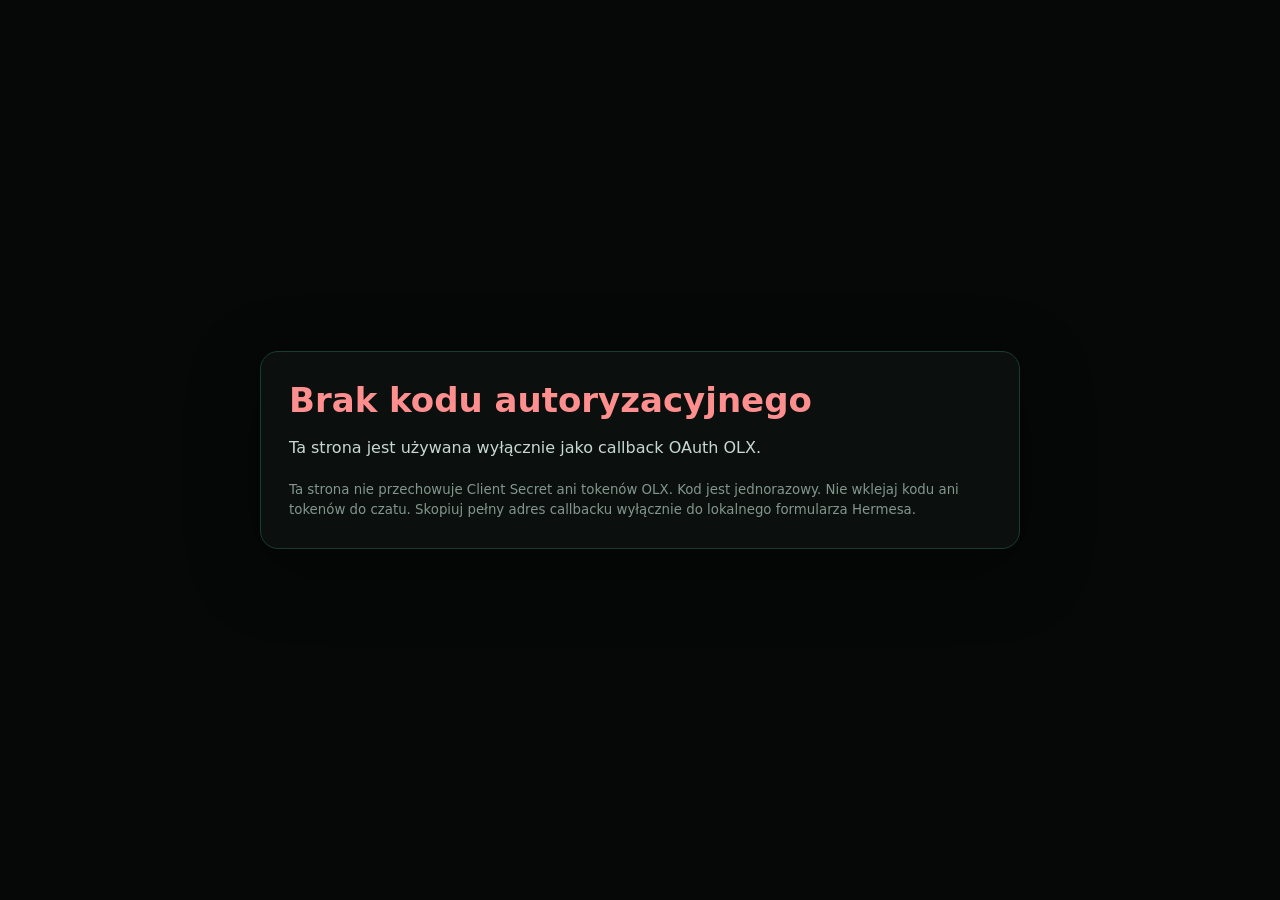
<file: web/public/olx-hermes-callback.html>
<!doctype html>
<html lang="pl">
<head>
  <meta charset="utf-8">
  <meta name="viewport" content="width=device-width, initial-scale=1">
  <meta name="robots" content="noindex,nofollow,noarchive">
  <meta name="referrer" content="no-referrer">
  <title>OLX — połączenie z Hermesem</title>
  <style>
    :root { color-scheme: dark; }
    * { box-sizing: border-box; }
    body {
      margin: 0;
      min-height: 100vh;
      display: grid;
      place-items: center;
      padding: 24px;
      background: #050807;
      color: #ecfff7;
      font-family: Inter, ui-sans-serif, system-ui, -apple-system, BlinkMacSystemFont, "Segoe UI", sans-serif;
    }
    main {
      width: min(760px, 100%);
      border: 1px solid #1c3b30;
      border-radius: 18px;
      padding: 28px;
      background: #0b100e;
      box-shadow: 0 20px 70px rgba(0,0,0,.35);
    }
    h1 { margin: 0 0 12px; font-size: clamp(24px, 4vw, 34px); }
    p { line-height: 1.55; color: #c8d8d1; }
    .ok { color: #54f7a5; }
    .error { color: #ff8f8f; }
    .row {
      margin-top: 18px;
      padding: 14px;
      border-radius: 12px;
      background: #070b09;
      border: 1px solid #18251f;
    }
    .label { display: block; margin-bottom: 7px; color: #8da39a; font-size: 13px; }
    code {
      display: block;
      overflow-wrap: anywhere;
      user-select: all;
      color: #d8ffea;
    }
    button {
      margin-top: 10px;
      border: 0;
      border-radius: 9px;
      padding: 10px 14px;
      cursor: pointer;
      font-weight: 700;
      background: #54f7a5;
      color: #041009;
    }
    small { display: block; margin-top: 20px; color: #82968d; line-height: 1.5; }
  </style>
</head>
<body>
  <main>
    <h1 id="title">Odbieranie autoryzacji OLX…</h1>
    <p id="message">Sprawdzam odpowiedź przekazaną przez OLX.</p>

    <section id="data" hidden>
      <div class="row">
        <span class="label">Pełny adres callbacku — ten wklej do lokalnego formularza Hermesa</span>
        <code id="callbackUrl"></code>
        <button type="button" id="copyCallback">Kopiuj pełny adres callbacku</button>
      </div>
      <div class="row">
        <span class="label">Jednorazowy kod autoryzacyjny</span>
        <code id="code"></code>
      </div>
      <div class="row">
        <span class="label">State — musi zgadzać się z wartością wygenerowaną lokalnie</span>
        <code id="state"></code>
      </div>
    </section>

    <small>
      Ta strona nie przechowuje Client Secret ani tokenów OLX. Kod jest jednorazowy.
      Nie wklejaj kodu ani tokenów do czatu. Skopiuj pełny adres callbacku wyłącznie do lokalnego formularza Hermesa.
    </small>
  </main>

  <script>
    (() => {
      const callbackUrl = window.location.href;
      const params = new URLSearchParams(window.location.search);
      const code = params.get('code');
      const state = params.get('state');
      const error = params.get('error');
      const errorDescription = params.get('error_description');

      const title = document.getElementById('title');
      const message = document.getElementById('message');
      const data = document.getElementById('data');
      const callbackEl = document.getElementById('callbackUrl');
      const codeEl = document.getElementById('code');
      const stateEl = document.getElementById('state');

      if (error) {
        title.textContent = 'Autoryzacja OLX nie powiodła się';
        title.className = 'error';
        message.textContent = errorDescription || error;
        return;
      }

      if (!code) {
        title.textContent = 'Brak kodu autoryzacyjnego';
        title.className = 'error';
        message.textContent = 'Ta strona jest używana wyłącznie jako callback OAuth OLX.';
        return;
      }

      title.textContent = 'OLX przekazał kod poprawnie';
      title.className = 'ok';
      message.textContent = 'Skopiuj pełny adres callbacku poniżej i wklej go do lokalnego formularza Hermesa.';
      callbackEl.textContent = callbackUrl;
      codeEl.textContent = code;
      stateEl.textContent = state || '(brak state — nie kontynuuj)';
      data.hidden = false;

      document.getElementById('copyCallback').addEventListener('click', async () => {
        await navigator.clipboard.writeText(callbackUrl);
      });
    })();
  </script>
</body>
</html>
</file>
